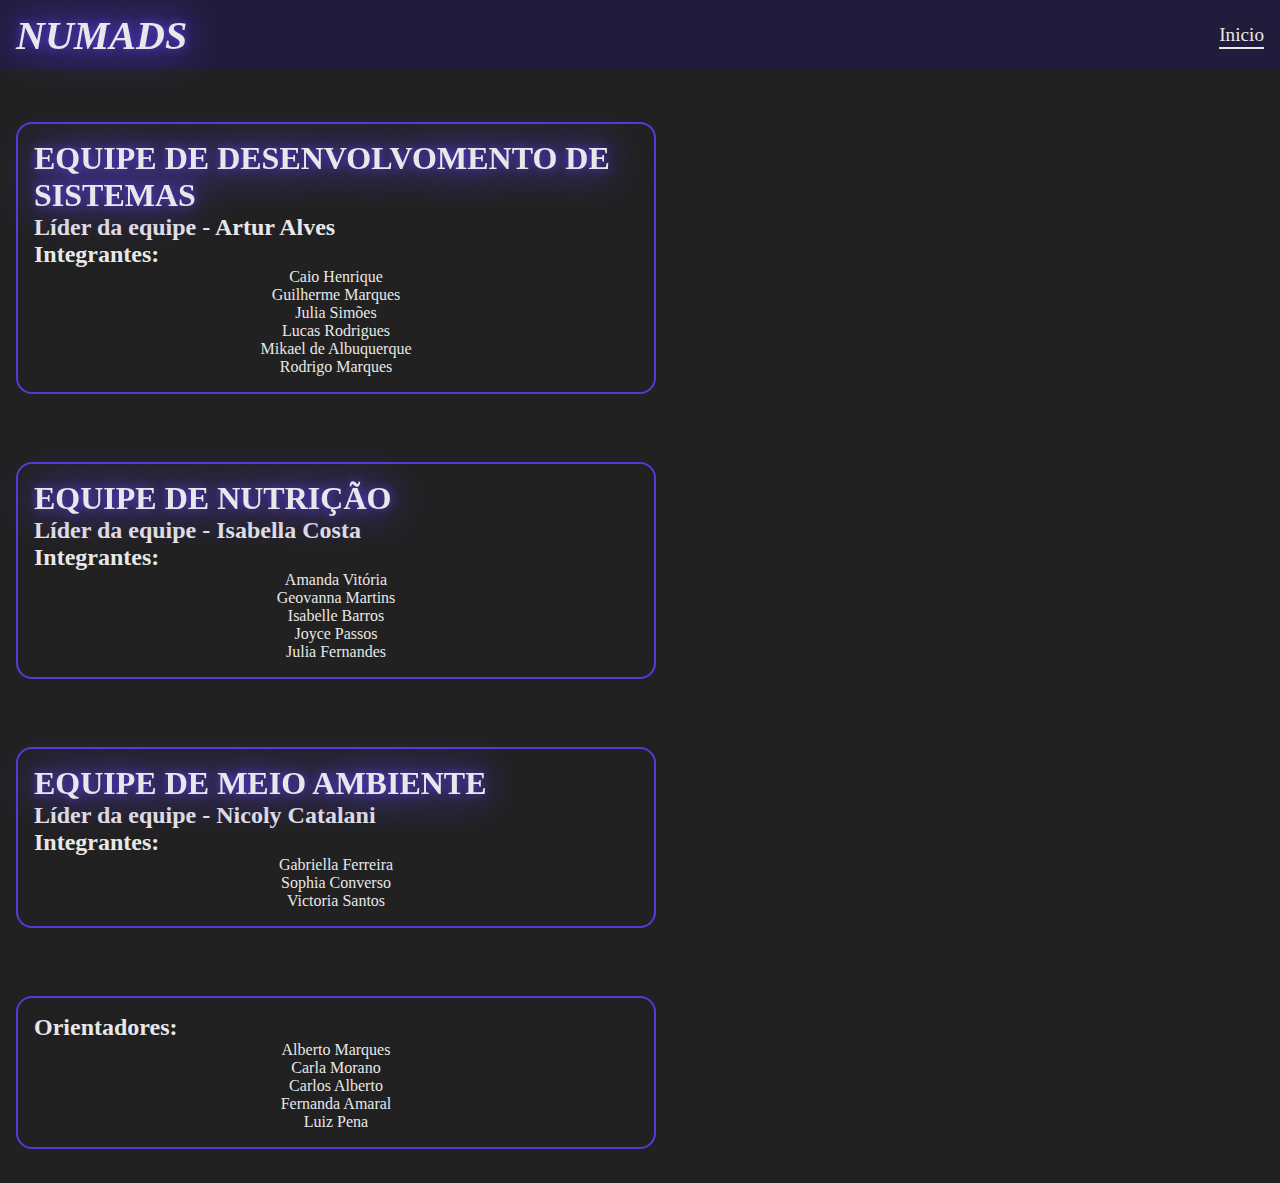
<file: contatos.html>
<!DOCTYPE html>
<html lang="en">
<head>
    <meta charset="UTF-8">
    <meta http-equiv="X-UA-Compatible" content="IE=edge">
    <meta name="viewport" content="width=device-width, initial-scale=1.0">
    <title>NUMADS</title>
    <script defer src="JS/script.js"></script>
    <link rel="stylesheet" href="https://cdnjs.cloudflare.com/ajax/libs/font-awesome/6.0.0-beta2/css/all.min.css" integrity="sha512-YWzhKL2whUzgiheMoBFwW8CKV4qpHQAEuvilg9FAn5VJUDwKZZxkJNuGM4XkWuk94WCrrwslk8yWNGmY1EduTA==" crossorigin="anonymous" referrerpolicy="no-referrer" />
    <link rel="shortcut icon" href="IMG/favicon.png" type="image/x-icon">
    <link rel="stylesheet" href="CSS/cont.css">
</head>
<body>
    <header class="header">
        <nav class="nav">
            <h1><a href="index.html" class="logo">NUMADS</a></h1>
            <button class="hamburger" onclick="toggleMenu()"></button>
                <ul class="nav-list">
                    <li>
                        <a href="index.html">Inicio</a>
                    </li>
                </ul>
        </nav>
    </header><br>
    <main><br>
        <section class="ds">
            <div class="box">
                <H1 class="ds">EQUIPE DE DESENVOLVOMENTO DE SISTEMAS</H1>
                    <h2>Líder da equipe - <a aria-label="Chat on WhatsApp" href="https://wa.me/5511981741371/?text=Olá%20fiquei%20interresado%20na%20NUMADS"  target="_blank">Artur Alves</a></h2>
                    <h2>Integrantes: </h2>
                    <center>
                        <a aria-label="Chat on WhatsApp" href="https://wa.me/5511965957118/?text=Olá%20fiquei%20interresado%20na%20NUMADS"  target="_blank"><p>Caio Henrique</p></a>
                        <a aria-label="Chat on WhatsApp" href="https://wa.me/5511958611494/?text=Olá%20fiquei%20interresado%20na%20NUMADS"  target="_blank"><p>Guilherme Marques</p></a>
                        <a aria-label="Chat on WhatsApp" href="https://wa.me/5511971616170/?text=Olá%20fiquei%20interresado%20na%20NUMADS"  target="_blank"><p>Julia Simões</p></a>
                        <a aria-label="Chat on WhatsApp" href="https://wa.me/5511966571062/?text=Olá%20fiquei%20interresado%20na%20NUMADS"  target="_blank"><p>Lucas Rodrigues</p></a>
                        <a aria-label="Chat on WhatsApp" href="https://wa.me/5511993667400/?text=Olá%20fiquei%20interresado%20na%20NUMADS"  target="_blank"><p>Mikael de Albuquerque</p></a>
                        <a aria-label="Chat on WhatsApp" href="https://wa.me/5511980795515/?text=Olá%20fiquei%20interresado%20na%20NUMADS"  target="_blank"><p>Rodrigo Marques</p></a>
                    </center>
            </div>
        </section><br><br>
        <section class="nutri">
            <div class="box">
                <h1>EQUIPE DE NUTRIÇÃO</h1>
                <h2>Líder da equipe - Isabella Costa<a aria-label="Chat on WhatsApp" href="https://wa.me/5511982736896/?text=Olá%20fiquei%20interresado%20na%20NUMADS"  target="_blank"></a></h2>
                <h2>Integrantes: </h2>
                <center>
                    <a aria-label="Chat on WhatsApp" href="https://wa.me/5511968682673/?text=Olá%20fiquei%20interresado%20na%20NUMADS"  target="_blank"><p>Amanda Vitória</p></a>
                    <a aria-label="Chat on WhatsApp" href="https://wa.me/5511990001056/?text=Olá%20fiquei%20interresado%20na%20NUMADS"  target="_blank"><p>Geovanna Martins</p></a>
                    <a aria-label="Chat on WhatsApp" href="https://wa.me/5511939602509/?text=Olá%20fiquei%20interresado%20na%20NUMADS"  target="_blank"><p>Isabelle Barros</p></a>
                    <a aria-label="Chat on WhatsApp" href="https://wa.me/5511971531369/?text=Olá%20fiquei%20interresado%20na%20NUMADS"  target="_blank"><p>Joyce Passos</p></a>
                    <a aria-label="Chat on WhatsApp" href="https://wa.me/5511963654861/?text=Olá%20fiquei%20interresado%20na%20NUMADS"  target="_blank">Julia Fernandes<p></p></a>
                </center>
            </div>
        </section><br><br>
        <section class="MA">
            <div class="box">
                <h1>EQUIPE DE MEIO AMBIENTE</h1>
                <h2>Líder da equipe - <a aria-label="Chat on WhatsApp" href="https://wa.me/5511939086930/?text=Olá%20fiquei%20interresado%20na%20NUMADS"  target="_blank">Nicoly Catalani</a></h2>
                <h2>Integrantes: </h2>
                <center>
                    <a aria-label="Chat on WhatsApp" href="https://wa.me/5511994750255/?text=Olá%20fiquei%20interresado%20na%20NUMADS"  target="_blank"><p>Gabriella Ferreira</p></a>
                    <a aria-label="Chat on WhatsApp" href="https://wa.me/5511992219163/?text=Olá%20fiquei%20interresado%20na%20NUMADS"  target="_blank"><p>Sophia Converso</p></a>
                    <a aria-label="Chat on WhatsApp" href="https://wa.me/5511961271900/?text=Olá%20fiquei%20interresado%20na%20NUMADS"  target="_blank"><p>Victoria Santos</p></a>
                </center>
            </div>
        </section><br><br>
        <section class="ds">
            <div class="box">
                    <h2>Orientadores: </h2>
                    <center>
                        <p>Alberto Marques</p>
                        <p>Carla Morano</p>
                        <p>Carlos Alberto</p>   
                        <p>Fernanda Amaral</p>
                        <p>Luiz Pena</p>
                    </center>                    
            </div>
        </section>
        <br>
    </main>
</body>
</html>
</file>
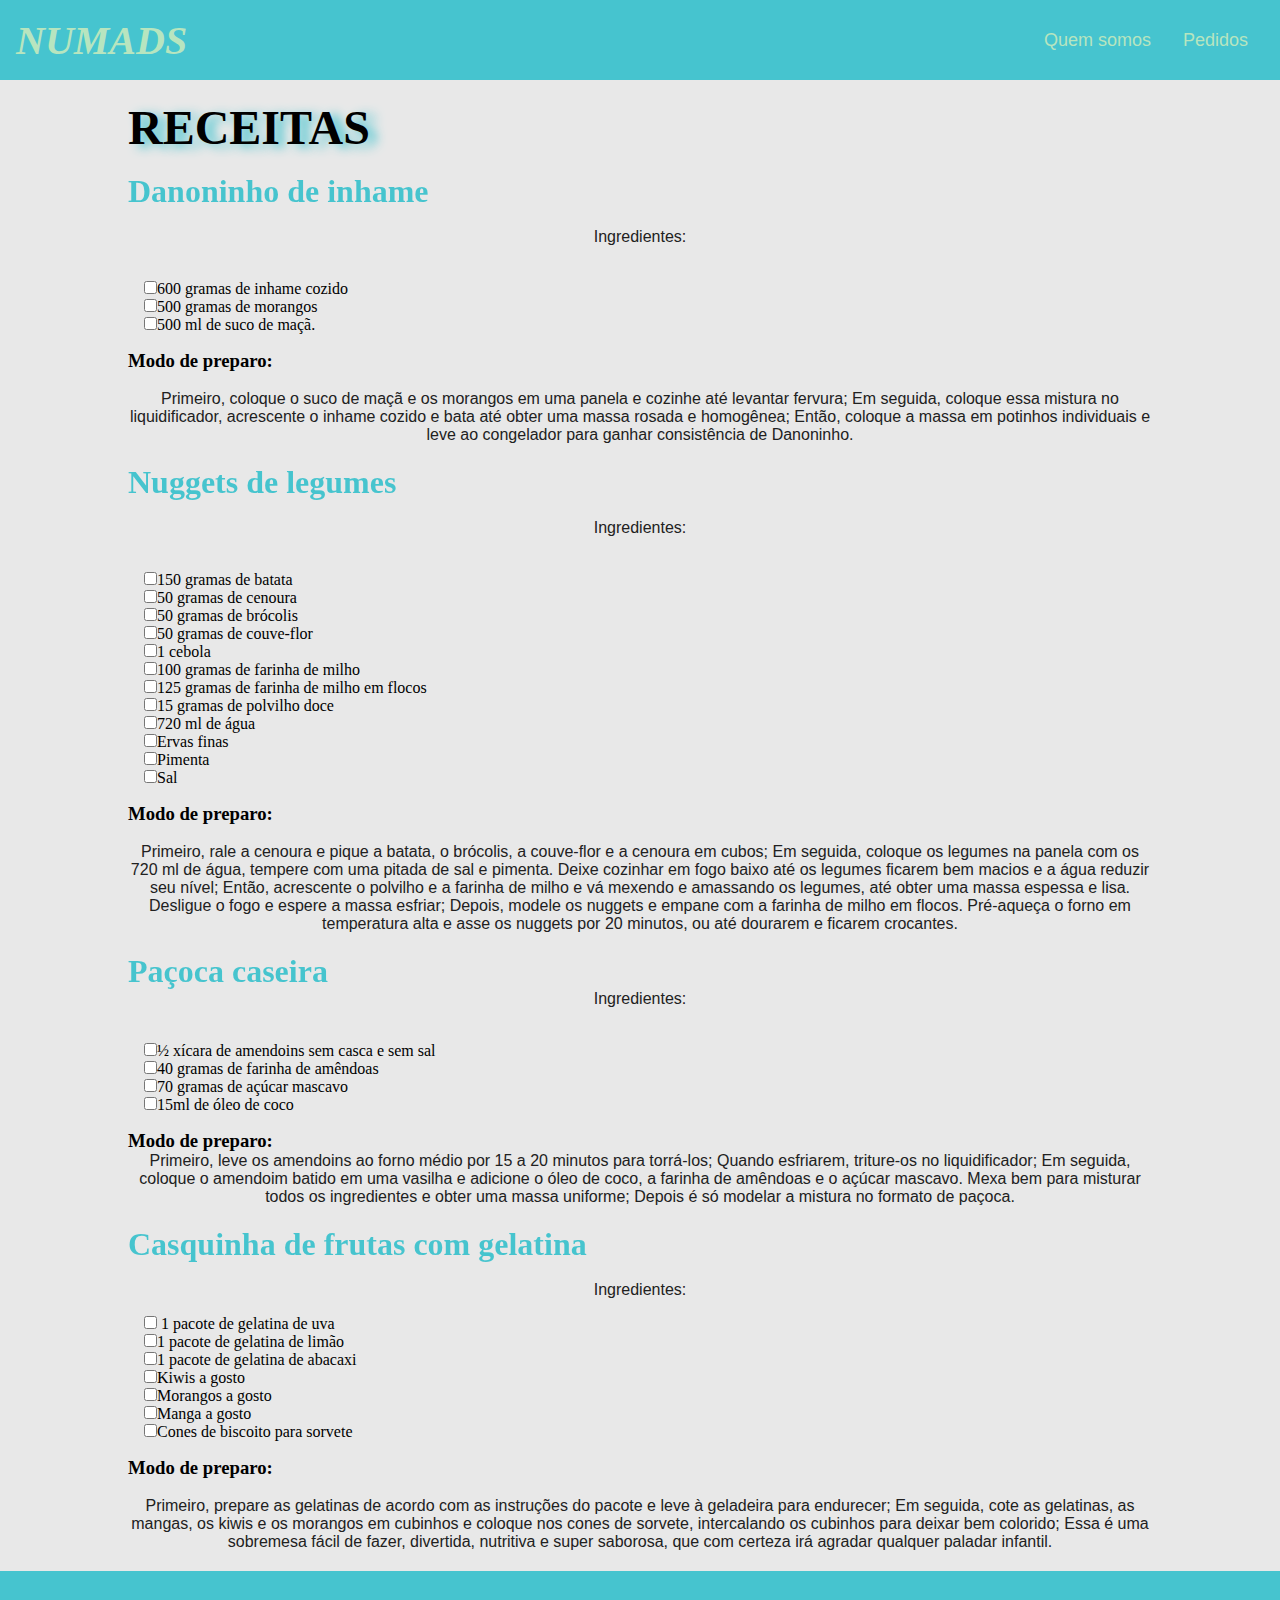
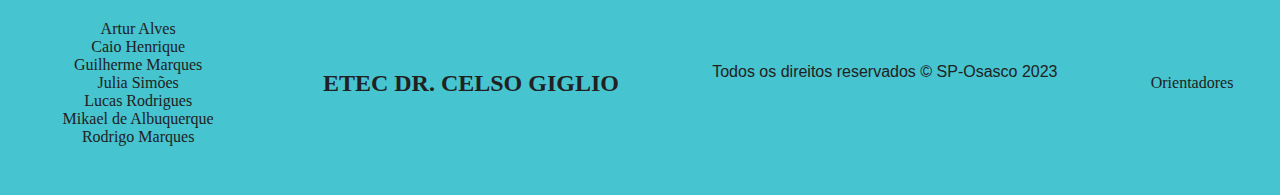
<file: Receitas.html>
<!DOCTYPE html>
<html lang="PT-BR">
<head>
    <meta charset="UTF-8">
    <meta http-equiv="X-UA-Compatible" content="IE=edge">
    <meta name="viewport" content="width=device-width, initial-scale=1.0">
    <link rel="stylesheet" href="CSS/styleR.css">
    <script defer src="JS/script.js"></script>
    <link rel="shortcut icon" href="IMG/favicon.png" type="image/x-icon">
    <style>
        li{
            list-style: none;
        }
    </style>
    <title>NUMAD</title>
</head>
<body>
    <header class="header">
        <nav class="nav">
            <a href="index.html" class="logo">NUMADS</a>
            <button class="hamburger" onclick="toggleMenu()"></button>
            <ul class="nav-list">
                <li>
                    <a href="index.html" class="menu">Quem somos</a>
                </li>
                <li>
                    <a href="qrcode.html" class="menu">Pedidos</a>
                </li>
            </ul>
        </nav>
    </header>
    <main>
        <section>
            <div class="card">
                <h1 class="nossosP">RECEITAS</h1>
               <br>
                    <h2  class="numads">Danoninho de inhame
                    </h2> <br>
                    <p> Ingredientes:</p><br>
                    <ul>   
                        <li class="list-recipes"><input type="checkbox">600 gramas de inhame cozido</li>
                        <li class="list-recipes"><input type="checkbox">500 gramas de morangos</li>
                        <li class="list-recipes"><input type="checkbox">500 ml de suco de maçã.</li>
                     </ul>
                     <h3>Modo de preparo:</h3><br>
                     <p>
                        Primeiro, coloque o suco de maçã e os morangos em uma panela e cozinhe até levantar fervura;
                        Em seguida, coloque essa mistura no liquidificador, acrescente o inhame cozido e bata até obter uma massa rosada e homogênea;
                        Então, coloque a massa em potinhos individuais e leve ao congelador para ganhar consistência de Danoninho.
                    </p>
            </div>
                <div class="card">
                    <h1  class="numads">Nuggets de legumes</h1><br>
                    <p>
                        Ingredientes:
                    </p><br>
                    <ul>   
                       <li class="list-recipes"><input type="checkbox">150 gramas de batata</li>
                       <li class="list-recipes"><input type="checkbox">50 gramas de cenoura</li>
                       <li class="list-recipes"><input type="checkbox">50 gramas de brócolis</li>
                       <li class="list-recipes"><input type="checkbox">50 gramas de couve-flor</li>
                       <li class="list-recipes"><input type="checkbox">1 cebola</li>
                       <li class="list-recipes"><input type="checkbox">100 gramas de farinha de milho</li>
                       <li class="list-recipes"><input type="checkbox">125 gramas de farinha de milho em flocos</li>
                       <li class="list-recipes"><input type="checkbox">15 gramas de polvilho doce</li>
                       <li class="list-recipes"><input type="checkbox">720 ml de água</li>
                       <li class="list-recipes"><input type="checkbox">Ervas finas</li>
                       <li class="list-recipes"><input type="checkbox">Pimenta</li>
                       <li class="list-recipes"><input type="checkbox">Sal</li>
                    </ul>
                    <h3>Modo de preparo:</h3><br>
                   <p> 
                    Primeiro, rale a cenoura e pique a batata, o brócolis, a couve-flor e a cenoura em cubos;
                    Em seguida, coloque os legumes na panela com os 720 ml de água, tempere com uma pitada de sal e pimenta. Deixe cozinhar em fogo baixo até os legumes ficarem bem macios e a água reduzir seu nível;
                    Então, acrescente o polvilho e a farinha de milho e vá mexendo e amassando os legumes, até obter uma massa espessa e lisa. Desligue o fogo e espere a massa esfriar;
                    Depois, modele os nuggets e empane com a farinha de milho em flocos. Pré-aqueça o forno em temperatura alta e asse os nuggets por 20 minutos, ou até dourarem e ficarem crocantes.
                </p>

                </div>
               <div class="card">
                <h1 class="numads">Paçoca caseira</h1>
                <p> Ingredientes:</p><br>
                <ul>   
                    <li class="list-recipes"><input type="checkbox">½ xícara de amendoins sem casca e sem sal</li>
                    <li class="list-recipes"><input type="checkbox">40 gramas de farinha de amêndoas</li>
                    <li class="list-recipes"><input type="checkbox">70 gramas de açúcar mascavo</li>
                    <li class="list-recipes"><input type="checkbox">15ml de óleo de coco</li>
                 </ul>
                 <h3>Modo de preparo:</h3>
                 <p>
                    Primeiro, leve os amendoins ao forno médio por 15 a 20 minutos para torrá-los;
                    Quando esfriarem, triture-os no liquidificador;
                    Em seguida, coloque o amendoim batido em uma vasilha e adicione o óleo de coco, a farinha de amêndoas e o açúcar mascavo. Mexa bem para misturar todos os ingredientes e obter uma massa uniforme;
                    Depois é só modelar a mistura no formato de paçoca.
                </p>
               </div>
               <div class="card">
                <h1  class="numads">Casquinha de frutas com gelatina</h1><br>
                <p> Ingredientes:</p>
                <ul>   
                    <li class="list-recipes"><input type="checkbox"> 1 pacote de gelatina de uva</li>
                    <li class="list-recipes"><input type="checkbox">1 pacote de gelatina de limão</li>
                    <li class="list-recipes"><input type="checkbox">1 pacote de gelatina de abacaxi</li>
                    <li class="list-recipes"><input type="checkbox">Kiwis a gosto</li>
                    <li class="list-recipes"><input type="checkbox">Morangos a gosto</li>
                    <li class="list-recipes"><input type="checkbox">Manga a gosto</li>
                    <li class="list-recipes"><input type="checkbox">Cones de biscoito para sorvete</li>
                 </ul>
                 <h3>Modo de preparo:</h3><br>
                 <p>
                    Primeiro, prepare as gelatinas de acordo com as instruções do pacote e leve à geladeira para endurecer;
                    Em seguida, cote as gelatinas, as mangas, os kiwis e os morangos em cubinhos e coloque nos cones de sorvete, intercalando os cubinhos para deixar bem colorido;
                    Essa é uma sobremesa fácil de fazer, divertida, nutritiva e super saborosa, que com certeza irá agradar qualquer paladar infantil.
                </p>
               </div>
               <!-- <div class="card">
                <h1> CUPCAKE DE ABÓBORA</h1>
                <p>Ingredientes:</p>
                <ul>   
                    <li class="list-recipes">Abóbora descascada e cozida</li>
                    <li class="list-recipes">Açucar mascavo</li>
                    <li class="list-recipes">Ovo</li>
                    <li class="list-recipes">Farinha de trigo integral</li>
                    <li class="list-recipes">Amido de milho</li>
                    <li class="list-recipes">Coco seco ralado</li>
                    <li class="list-recipes">Manteiga</li>
                    <li class="list-recipes">Fermento químico</li>
                    <li class="list-recipes">1 xícara (236 g)
                    </li>
                    <li class="list-recipes"></li>
                    <li class="list-recipes"></li>
                    <li class="list-recipes"></li>
                    <li class="list-recipes"></li>
                    <li class="list-recipes"></li>
                    <li class="list-recipes"></li>
                 </ul>
                 <h3>Modo de preparo:</h3>
               </div> -->
               <!-- <div class="card">
                <h1></h1>
                <p> Ingredientes:</p>
                <ul>   
                    <li class="list-recipes"></li>
                    <li class="list-recipes"></li>
                    <li class="list-recipes"></li>
                    <li class="list-recipes"></li>
                    <li class="list-recipes"></li>
                    <li class="list-recipes"></li>
                    <li class="list-recipes"></li>
                    <li class="list-recipes"></li>
                    <li class="list-recipes"></li>
                    <li class="list-recipes"></li>
                    <li class="list-recipes"></li>
                    <li class="list-recipes"></li>
                 </ul>
                 <h3>Modo de preparo:</h3>
               </div>               -->
        </section>
    </main>
    <footer>
        <ul class="list-footer">
            <li class="list-name">Artur Alves</li>
            <li class="list-name">Caio Henrique</li>
            <li class="list-name">Guilherme Marques</li>
            <li class="list-name">Julia Simões</li>
            <li class="list-name">Lucas Rodrigues</li>
            <li class="list-name">Mikael de Albuquerque</li>
            <li class="list-name">Rodrigo Marques</li>
        </ul>
        <h3 class="instituicao">ETEC DR. CELSO GIGLIO</h3>
        <p class="direitos"> Todos os direitos reservados &COPY; SP-Osasco 2023</p>
        <a href="contatos.html">Orientadores</a>
    </footer>
</body>
</html>
</file>
<file: CSS/cont.css>
@import url('https://fonts.cdnfonts.com/css/velocista');
@import url('https://fonts.cdnfonts.com/css/poland-cannot-into');
@import url('https://fonts.cdnfonts.com/css/utopia-std');
:root{
    --ND: #2D9471;
    --DS: #211C3B;
    --B: #e8e8e8;
    --p: #212121;
    --R: #563BDB;
}
*{
    margin: 0;
    padding: 0;
    box-sizing: border-box;
}
body{
    background: var(--p);
    height: 100vh;
}
h1{
    color: var(--B);
    filter: drop-shadow(0 0 5px var(--R)) drop-shadow(0 0 20px var(--R))
}
p, h2{
    color: var(--B);
}
.section{
    display: flex;
    align-items: center;
    justify-content: center;
    height: 100vh;
}
.box{
    margin: 1em;
    padding: 1em;
    border: 2px solid #563BDB;
    width: 50%;  
    border-radius: 1em;
}
a{
    text-decoration: none;
    color: var(--B);
    list-style: none;
}
.header {
    background: var(--DS);
    padding-inline: 16px;
}
.nav {
    max-width: 1280px;
    height: 70px;
    margin-inline: auto;
    display: flex;
    justify-content: space-between;
    align-items: center;
}
.logo {
    font-size: 2.5rem;
    color: var(--B);
    font-family: 'VELOCISTA';
    font-style: italic;
    font-weight: 850;
    src: local('VELOCISTA'), url('https://fonts.cdnfonts.com/s/18155/Velocista-Demo-FFP.woff') format('woff');
}
.nav-list {
    display: flex;
    gap: 32px;
    list-style: none;
}
li{
    opacity: 1;
}
li:hover{
    color: var(--p);
    transform: translateY(-5%);
}
.nav-list a {
    font-size: 1.2em;
    border-bottom: 2px solid var(--B);
    color: var(--B);
    padding-block: 2px;
}
main.hamburger-active, footer.hamburger-activeF{
    display: none !important;
  }
.hamburger {
    display: none;
    border: none;
    background: none;
    border-top: 3px solid var(--B);
    cursor: pointer;
}      
.hamburger::after, .hamburger::before {
    content: " ";
    display: block;
    width: 30px;
    height: 3px;
    background: var(--B);
    margin-top: 5px;
    position: relative;
    transition: 0.3s;
}
body::-webkit-scrollbar {
    width: 10px;               
  }
  body::-webkit-scrollbar-track {
    background: #000;       
  }
  body::-webkit-scrollbar-thumb {
    background-color: #fff;   
    border-radius: 25px;       
    border: 12px solid #fff; 
  }
@media (max-width:825px) {
    .list-name{
        font-size: 10px;
    }
}
@media (max-width: 750px) {
    .hamburger{
        display: block;
        z-index: 3;
    }      
    .nav-list 
    {
        position: fixed;
        top: 0;
        left: 0;
        width: 100vw;
        height: 100vh;
        background: var(--DS);
        clip-path: circle(100px at 90% -20%);
        transition: 1s ease-out;  
        flex-direction: column;
        justify-content: space-around;
        align-items: center;
        gap: 0;  
        pointer-events: none;
    }      
    .nav-list a {
        font-size: 24px;
        opacity: 0;
    }      
    .nav-list li:nth-child(1) a {
        transition: 0.5s 0.2s;
    }      
    .nav-list li:nth-child(2) a {
        transition: 0.5s 0.4s;
    }      
    .nav-list li:nth-child(3) a {
        transition: 0.5s 0.6s;
    }
    .nav-list li:nth-child(4) a{
        transition: 0.5s 0.8s;
    }
    .nav-list li:nth-child(5) a{
        transition: 0.5s 1s;
    }
        
        /* Estilos ativos */
        
    .nav.active .nav-list {
        clip-path: circle(1500px at 90% -15%);
        pointer-events: all;
    }  
    .nav.active .nav-list a {
        opacity: 1;
    }
    .nav.active .hamburger{
        position: fixed;
        top: 26px;
        right: 16px;
        border-top-color: transparent;
    }  
    .nav.active .hamburger::before {
        transform: rotate(135deg);
    }
    .nav.active .hamburger::after{
        transform: rotate(-135deg);
        top: -7px;
    }
    .ds{
       font-size: 1.2rem;
    }
}
@media (max-width: 450px){
    .ds{
        font-size: 1rem;
    }
}
</file>
<file: CSS/styleR.css>
@import url('https://fonts.cdnfonts.com/css/velocista');
@import url('https://fonts.cdnfonts.com/css/poland-cannot-into');
:root{
  --va: #2D9471;
  --DS: #46c4cf;
  --ND: #b7e5bf;
  --az: #211C3B;
  --B: #e8e8e8;
  --p: #212121;
}
* {
  margin: 0;
  padding: 0;
}
body{
  background: var(--B);
}
a {
  text-decoration: none;
  color: var(--p);
  list-style: none;
}
.header {
  background: var(--DS);
  padding-inline: 1em;
}
.nav {
  max-width: 1280px;
  height: 80px;
  margin-inline: auto;
  display: flex;
  justify-content: space-between;
  align-items: center;
}
.logo {
  display: flex;
  justify-content: center;
  align-items: center;
  border: none;
  text-decoration: none;
  list-style: none;
  font-size: 2.5rem;
  color: var(--ND);
  font-family: 'VELOCISTA';
  font-style: italic;
  font-weight: 850;
  src: local('VELOCISTA'), url('https://fonts.cdnfonts.com/s/18155/Velocista-Demo-FFP.woff') format('woff');
}

.nav-list {
  display: flex;
  gap: 2em;
  list-style: none;
}
.nav-list a {
  font-size: 1.3em;
  color: var(--ND);
  padding-block: 1em;
  text-decoration: none;
  color: var(--ND);
  list-style: none;
  font-family: 'Poland Cannot Into', sans-serif;
}
ul{
  margin: 1em;
}
li{
  opacity: 1;
}
li:hover{
  color: white;
  transform: translateY(-5%);
}
.list-recipes:hover{
color: var(--p);
}
.nav-list a {
  font-size: 18px;
  color: var(--ND);
  padding-block: 16px;
}
main.hamburger-active, footer.hamburger-activeF{
  display: none !important;
}
.direitos.hamburger-active{
  display: none !important;
}
.hamburger {
  display: none;
  border: none;
  background: none;
  border-top: 3px solid var(--ND);
  cursor: pointer;
}  
.hamburger::after,
.hamburger::before {
  content: " ";
  display: block;
  width: 30px;
  height: 3px;
  background: var(--ND);
  margin-top: 5px;
  position: relative;
  transition: 0.3s;
}
footer{
  background-color: var(--DS);
  display: flex;
  position: relative;
  align-items: center;
  justify-content:space-around;
  width: 100%;
  bottom: 70;
  height: 14rem;
}
.list-footer{
  text-align: center;
  list-style: none;
  font-size: 1em;
  color: var(--p);
}
.direitos{
  height: 40px;
}
.list-footer:hover{
  color: #000;
  cursor:pointer;
}
.instituicao{
  font-size: 1.5em;
  text-align: center;
  color: var(--p);
}
p{
  text-align: center;
  font-size: 1em;
  align-items: center;
  color: var(--p);
  font-family: 'SONGER Condensed', sans-serif;
}
.numads{
  font-family: 'VELOCISTA';
  font-size: 2rem;
  filter: brightness(0) saturate(100%) invert(64%) sepia(13%) saturate(1770%) hue-rotate(136deg) brightness(105%) contrast(87%);
}
.nossosP{
  text-shadow: 8px 3px 11px rgba(70,196,207,1);
  font-family: 'VELOCISTA';
  font-size: 3em;
  font-weight: 850;
  src: local('VELOCISTA'), url('https://fonts.cdnfonts.com/s/18155/Velocista-Demo-FFP.woff') format('woff');
}
.card{
  width: 80%;
  margin: 20px auto;
}
.imgs{
  position: relative;
  display: flex;
  width: 450px;
  height: 450px;
}
@media (max-width:825px) {
  .list-name{
    font-size: 10px;
  }
}
@media (max-width: 750px) {
  .hamburger {
    display: block;
    z-index: 3;
  }

  .nav-list {
    position: fixed;
    top: 0;
    left: 0;
    width: 100vw;
    height: 100vh;
    background: var(--DS);
    clip-path: circle(100px at 90% -20%);
    transition: 1s ease-out;

    flex-direction: column;
    justify-content: space-around;
    align-items: center;
    gap: 0;

    pointer-events: none;
  }

  .nav-list a {
    font-size: 24px;
    opacity: 0;
  }

  .nav-list li:nth-child(1) a {
    transition: 0.5s 0.2s;
  }

  .nav-list li:nth-child(2) a {
    transition: 0.5s 0.4s;
  }

  .nav-list li:nth-child(3) a {
    transition: 0.5s 0.6s;
  }
  .nav-list li:nth-child(4) a{
  transition: 0.5s 0.8s;
  }
  .nav-list li:nth-child(5) a{
  transition: 0.5s 1s;
  }

  /* Estilos ativos */

  .nav.active .nav-list {
    clip-path: circle(1500px at 90% -15%);
    pointer-events: all;
  }

  .nav.active .nav-list a {
    opacity: 1;
  }

  .nav.active .hamburger {
    position: fixed;
    top: 26px;
    right: 16px;
    border-top-color: transparent;
  }

  .nav.active .hamburger::before {
    transform: rotate(135deg);
  }

  .nav.active .hamburger::after {
    transform: rotate(-135deg);
    top: -7px;
  }

  .orientadores{
    font-size: .7rem;
  }
  .instituicao{
    width: 50%;
    font-size: .8rem;
  }
  .direitos{
    font-size: .6rem;
  }
  .list-name{
    font-size: .7rem;
  }
}
body::-webkit-scrollbar {
  width: 10px;               
}
body::-webkit-scrollbar-track {
  background: #000;       
}
body::-webkit-scrollbar-thumb {
  background-color: #fff;   
  border-radius: 25px;       
  border: 12px solid #fff; 
}
</file>
